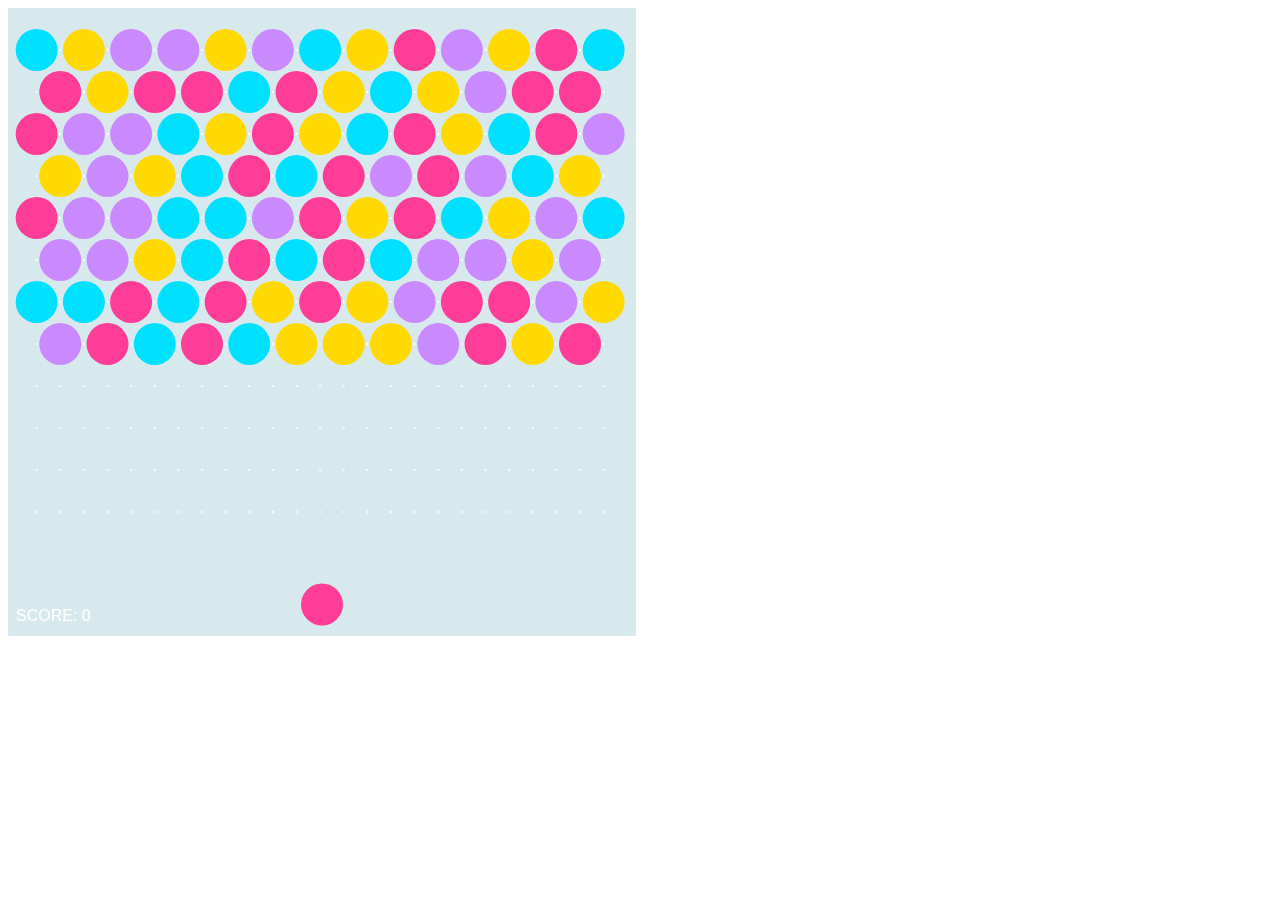
<file: index.html>
<!DOCTYPE html>
<html>
<head>
    <meta charset="UTF-8">
    <title>Bubble Shooter</title>
    <link rel="stylesheet" type="text/css" href="all.css" media="all" />
    <!-- <script type ='text/javascript' src='bubbly.js'></script> -->
    <script type ='text/javascript' src='grid.js'></script>
   <!-- <script type ='text/javascript' src='bubble.js'></script> -->
</head>

<body>

<canvas id="viewport" width="628" height="628"></canvas></div>
</body>

</html>
</file>
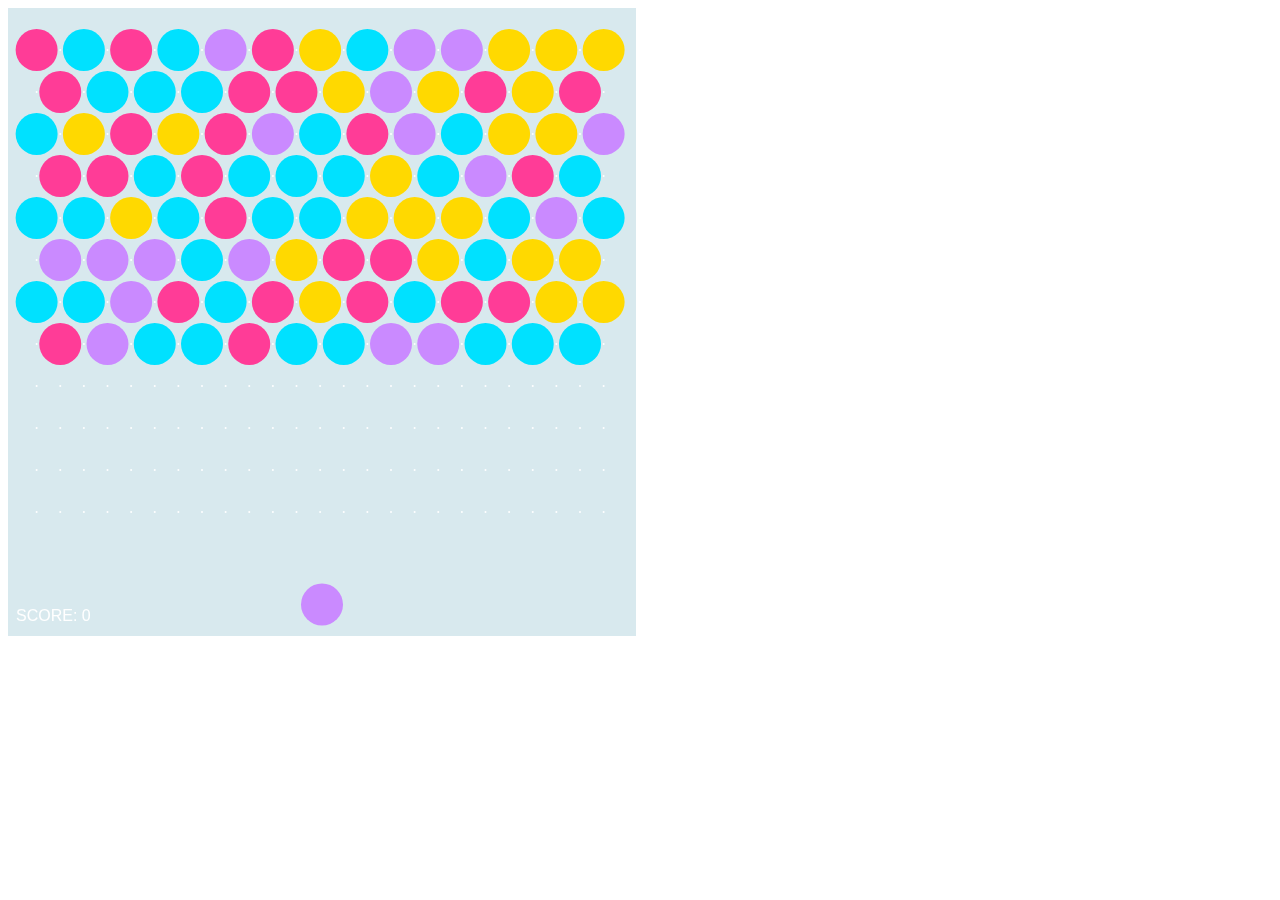
<file: bubbleShooter.html>
<!DOCTYPE html>
<html>
<head>
    <meta charset="UTF-8">
    <title>Bubble Shooter</title>
    <link rel="stylesheet" type="text/css" href="all.css" media="all" />
    <!-- <script type ='text/javascript' src='bubbly.js'></script> -->
    <script type ='text/javascript' src='grid.js'></script>
   <!-- <script type ='text/javascript' src='bubble.js'></script> -->
</head>

<body>

<canvas id="viewport" width="628" height="628"></canvas></div>
</body>

</html>
</file>
<file: all.css>
/* #viewport{
    width: 628;
    height: 628;
} */

canvas { background: #d8e9ee; }
</file>
